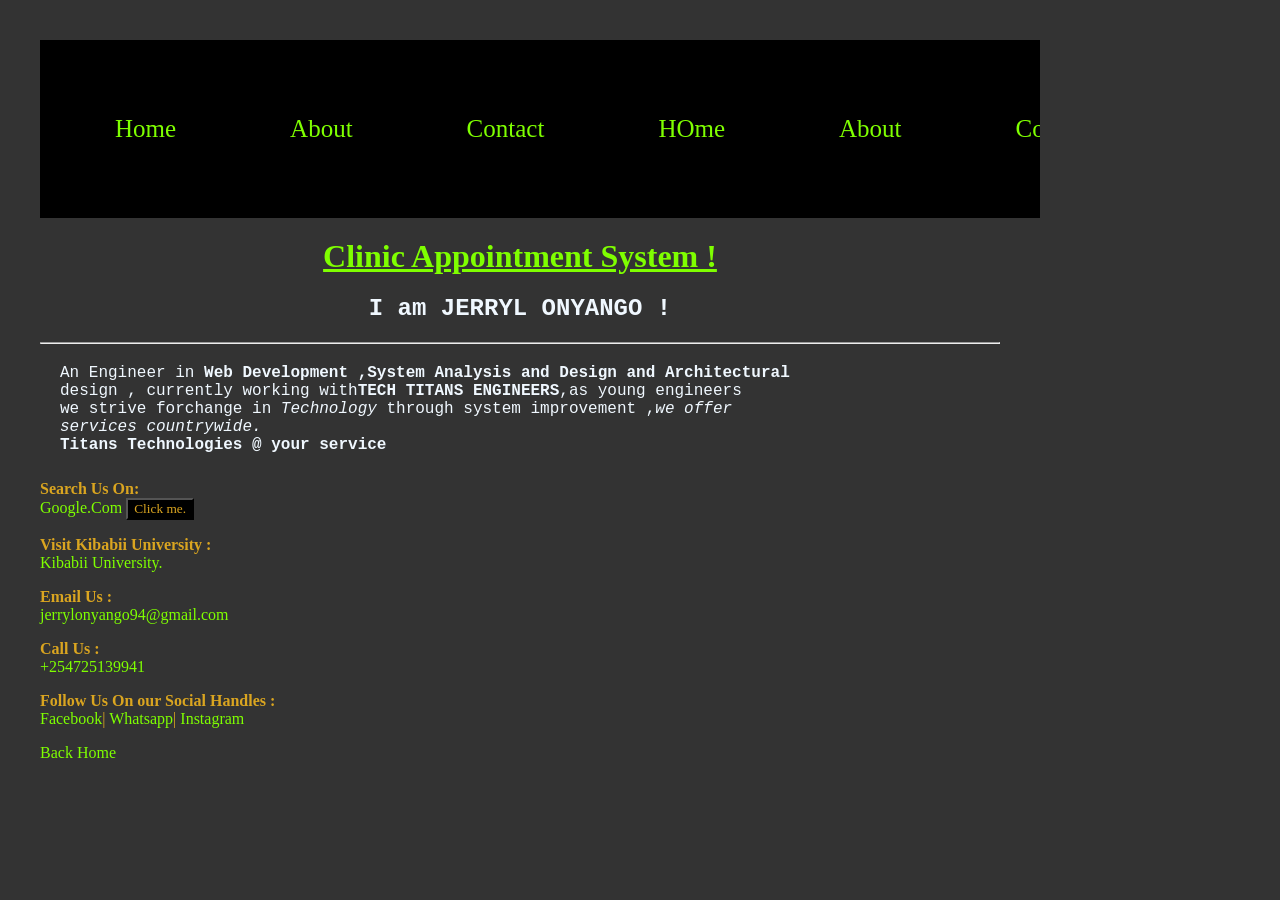
<file: contact.html>
<!DOCTYPE html>
<html lang="en">
<head>
    <meta charset="UTF-8">
    <meta name="viewport" content="width=device-width, initial-scale=1.0">
    <title>Healthcare System !</title>
    <link rel="stylesheet" href="style.css">
</head>
<body>
    <nav>
        <a href="index.html">Home</a>
        <a href="about.html">About</a>
        <a href="contact.html">Contact</a>
        <a href="index.html">HOme</a>
        <a href="about.html">About</a>
        <a href="contact.html">Contact</a>
        <a href="index.html">HOme</a>
        <a href="about.html">About</a>
        <a href="contact.html">Contact</a>
    </nav>

    <h1 style="text-align: center;color: chartreuse;font-family: impact;text-decoration: underline;margin: 20px;">Clinic Appointment System !</h1>



    <h2 style="text-align: center;text-decoration: dashed;font-family: courier;color: aliceblue;">I am JERRYL ONYANGO !</h2>

    <hr>
    <div id="box1">An Engineer in <strong>Web Development ,System Analysis and Design and Architectural</strong><br>
       design , currently working with<strong>TECH TITANS ENGINEERS</strong>,as young engineers<br>
       we strive forchange in <em>Technology</em> through system improvement ,<em>we offer <br>
       services countrywide.</em><br>
       <strong>Titans Technologies @ your service</strong><br> 
       </div>

     <p>
        
    <p style="color: goldenrod;"><strong>Search Us On:</strong><br>
        <a href="https://www.google.com">Google.Com</a>
        <button>Click me.</button>  
    </p>    

    <p style="color: goldenrod;"><strong>Visit Kibabii University :</strong><br>
        <a href="https://www.kibu.ac.ke" target="blank">
            Kibabii University.
        </a>
    </p>

    <p style="color: goldenrod;"><strong>Email Us :</strong><br>
        <a href="mailto:jerrylonyango94@gmail.com">jerrylonyango94@gmail.com</a>
    </p>

    <p style="color: goldenrod;"><strong>Call Us : </strong><br>
        <a href="tel:+254725139941">+254725139941</a>
    </p>

    <p style="color: goldenrod;"><strong>Follow Us On our Social Handles :</strong><br>
        <a href="https://www.facebook.com/Jerryl Jeyc" target="blank">Facebook</a>|
        <a href="https://api.Whatsapp.com/+254735703995" target="blank">Whatsapp</a>|
        <a href="https://www.instagram.com/@25jeyc" target="blank">Instagram</a>
    </p>

    </p>

    <p>
        <a href="index.html">Back Home</a>
    </p>
</body>
</html>
</file>
<file: style.css>
body{
    background-color: #333;
    width: 75%;
    margin: 20px;
    padding: 20px;
}

nav{
    background-color: black;
    overflow: hidden;
    padding: 20px;
    width: 100%;
    margin-bottom: 20px;
    white-space: nowrap;
}
nav a{
    text-align: center;
    text-decoration: underline;
    font-family: impact;
    font-size: 25px;
    color: chartreuse;
    margin: 55px;
    display: inline-block;
    animation: slide 8s linear infinite;
}
@keyframes slide{
    from{
        transform: translateX(100%);
    }
    to{
        transform: translateX(-100%);
    }
}
nav a:hover{
    color: cyan;
}

button:hover{
    background-color: lime;
}
button{
    font-family: impact;
    text-align: center;
    color: goldenrod;
    background-color:black;
}

a:link{
    color: chartreuse;
    text-decoration: dashed;
}
a:hover{
    color:aqua;
}

#box1{
    color: aliceblue;
    text-decoration: dotted;
    font-family: courier;
    font-size: medium;
    width: 100%;
    padding: 10px;
    margin: 10px;
}
#box2{
    color: aliceblue;
    font-family: courier;
    font-size: medium;
    width: 100%;
}

h2{
    color: gold;
    font-family: verdana;
    text-decoration: dotted;
}
h2:hover{
    box-shadow: 5px 5px 5px greenyellow;
}

dt{
    color: goldenrod;
    font-family: verdana;
    text-decoration: dotted;
}

ul{
    color:goldenrod;
    font-family: verdana;
    text-decoration: dotted;
}
li{
    color: aliceblue;
    font-family: Courier;
    
}
</file>
